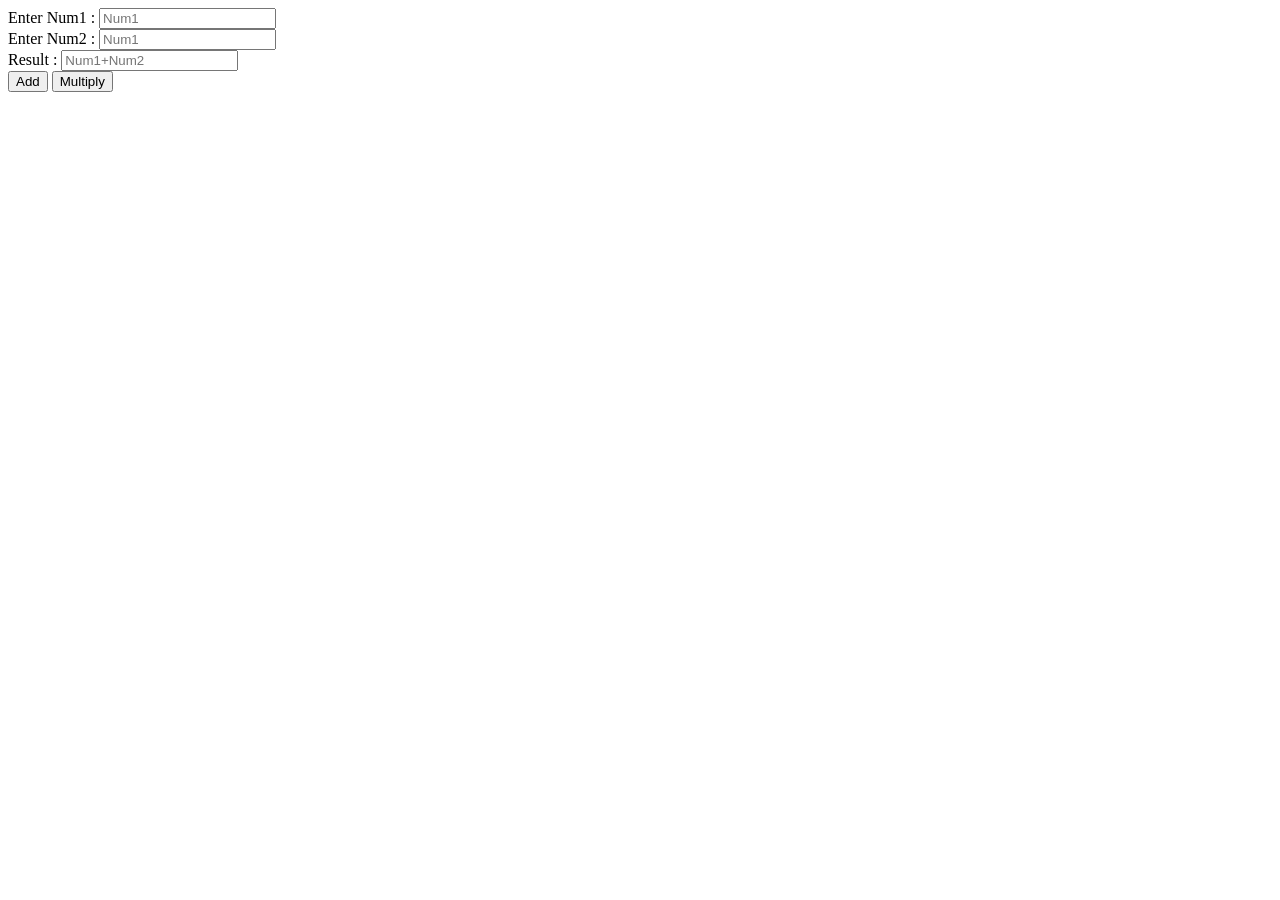
<file: add&multbtn.html>
<!DOCTYPE html>
<html lang="en">
<head>
    <meta charset="UTF-8">
    <meta name="viewport" content="width=device-width, initial-scale=1.0">
    <title>Document</title>
    <script>
        function displayaddTwo(){
            var num1 = parseInt(document.getElementById("n1").value);
         var num2 = parseInt(document.getElementById("n2").value);
         var add =num1+num2;
         document.getElementById("n3").value=add;
        }
        function displayaMultiplyTwo(){
            var num1 = parseInt(document.getElementById("n1").value);
         var num2 = parseInt(document.getElementById("n2").value);
         var mul =num1*num2;
         document.getElementById("n3").value=mul;
        }
    </script>
</head>
<body>
    <label>Enter Num1 :</label>
    <input type="text" placeholder="Num1" id="n1"><br>
    <label>Enter Num2 :</label>
    <input type="text" placeholder="Num1" id="n2"><br>
    <label>Result :</label>
    <input type="text" placeholder="Num1+Num2" id="n3"><br>
    <button onclick="displayaddTwo()">Add</button>
    <button onclick="displayaMultiplyTwo()">Multiply</button>
</body>
</html>
</file>
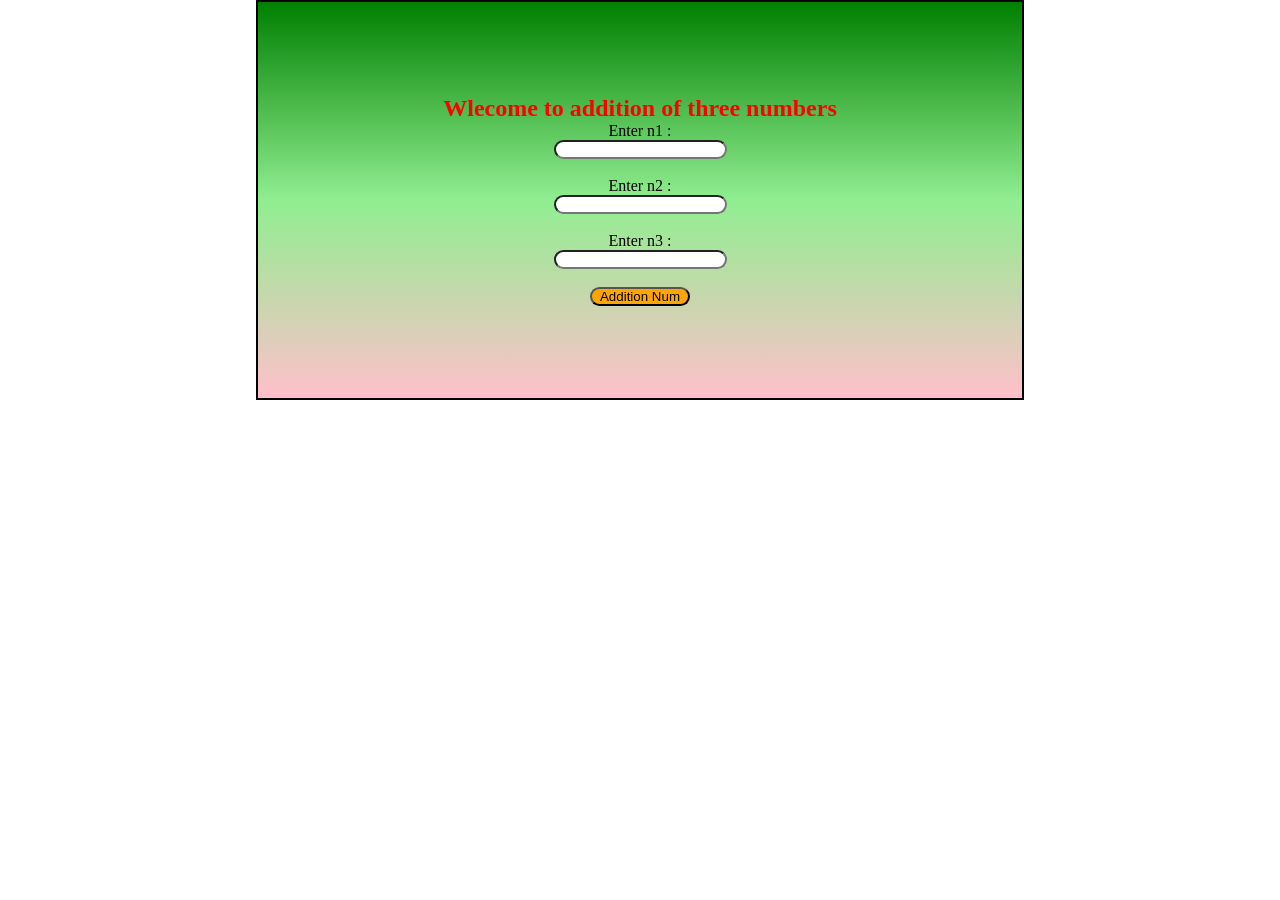
<file: additio.html>
<!DOCTYPE html>
<html lang="en">
<head>
    <meta charset="UTF-8">
    <meta name="viewport" content="width=device-width, initial-scale=1.0">
    <title>Document</title>
    <style>
        *{
            margin: 0%;
            padding: 0%;
            box-sizing: border-box;
        }
         body{
            height: 400px;
            display: flex;
            justify-content: center;
            align-items: center;
        }
        .container{
            height: 400px;
            width:60%;
            display: flex;
            justify-content: center;
            text-align: center;
            align-items: center;
            flex-direction: column;
            border: 2px solid black;
            background-image:linear-gradient(green,lightgreen,pink);
        }
        h1{
            color:red;
        }
        input:active{
            background-color: pink;
            border-radius: 10px;
        }
        input{
            border-radius: 10px;
        }
        button{
            background-color: orange;
            border-radius: 10px;
            width: 100px;
        }
        button:hover{
            background-color: rgb(84, 215, 202);
             transform: scale(1.06);
        }
    </style>
</head>
<body>
    <section class="container">
    <h1>Wlecome to addition of three numbers</h1>
    <label>Enter n1 :</label>
    <input type="text" id="n1"><br>
    <label>Enter n2 :</label>
    <input type="text" id="n2"><br>
    <label>Enter n3 :</label>
    <input type="text" id="n3"><br>
    <button onclick="addnum()">Addition Num</button>
    <script type="text/javascript" src="additio.js"></script>
    </section>
</body>
</html>
</file>
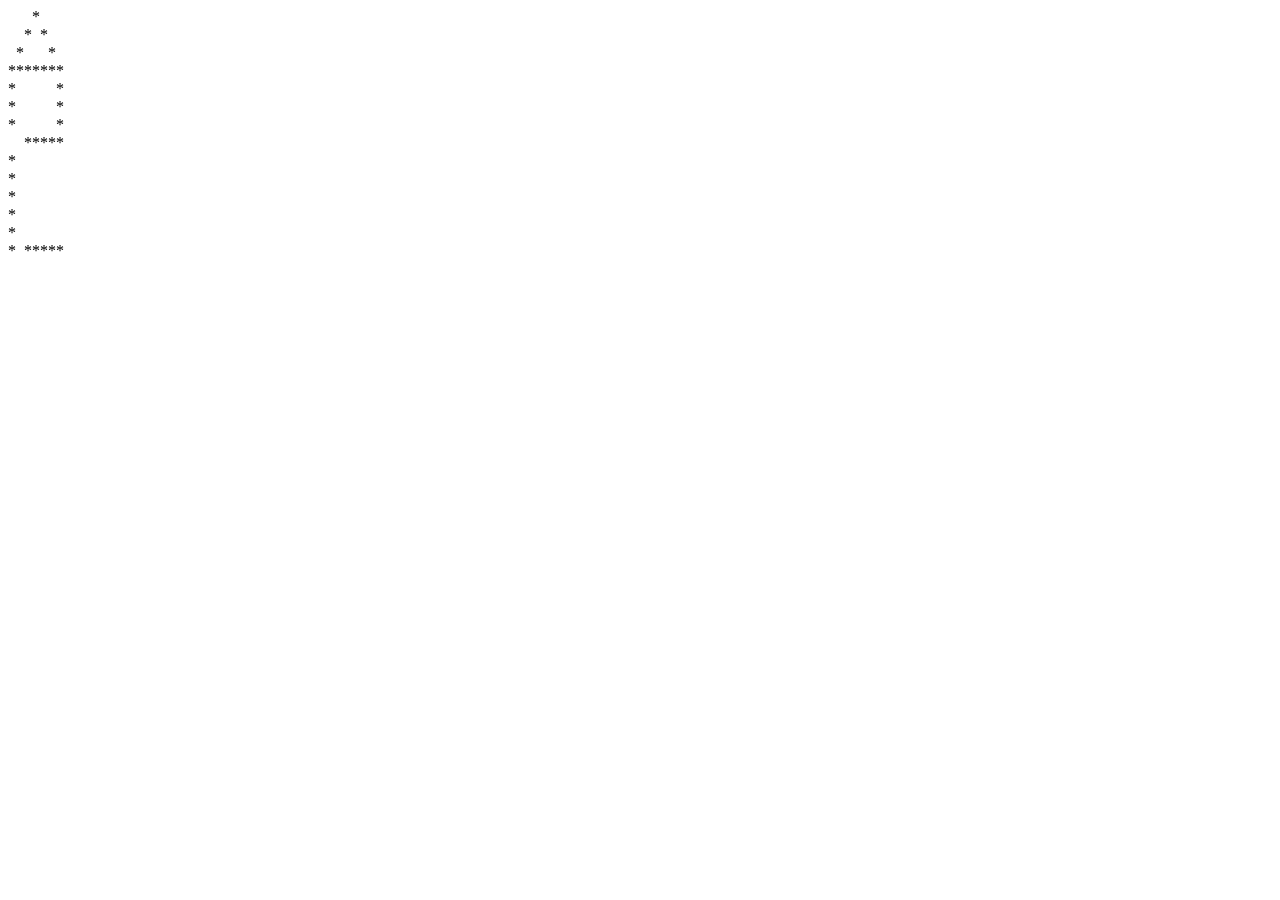
<file: alphabtes.html>
<!DOCTYPE html>
<html lang="en">
<head>
    <meta charset="UTF-8">
    <meta name="viewport" content="width=device-width, initial-scale=1.0">
    <title>Document</title>
</head>
<body>
    <script>
//      *      
//    *   *    
//   *      *  
// * * * * * *
// *         *
// *         *
// *         *

        for(let j=1; j<=7; j++){
            for(let i=1; i<=7; i++){
                if(j==4 || j+i==5 || i-j==3 || i==1&&j>=4 || i==7&&j>=4){
                    document.write("*")
                } else{
                    document.write("&nbsp;&nbsp;")
                }
            }
            document.write("<br>")
        }

//  *****
// *            
// *            
// *            
// *            
// *            
//  *****        
        for(let j=1; j<=7; j++){
            for(let i=1; i<=7; i++){
                if(j==1&&i>=3 || i==1&&j>=2 ||j==7&&i>=3){
                 document.write("*")
                } else{
                    document.write("&nbsp;&nbsp;")
                }
            }
            document.write("<br>")
        }
    </script>
</body>
</html>
</file>
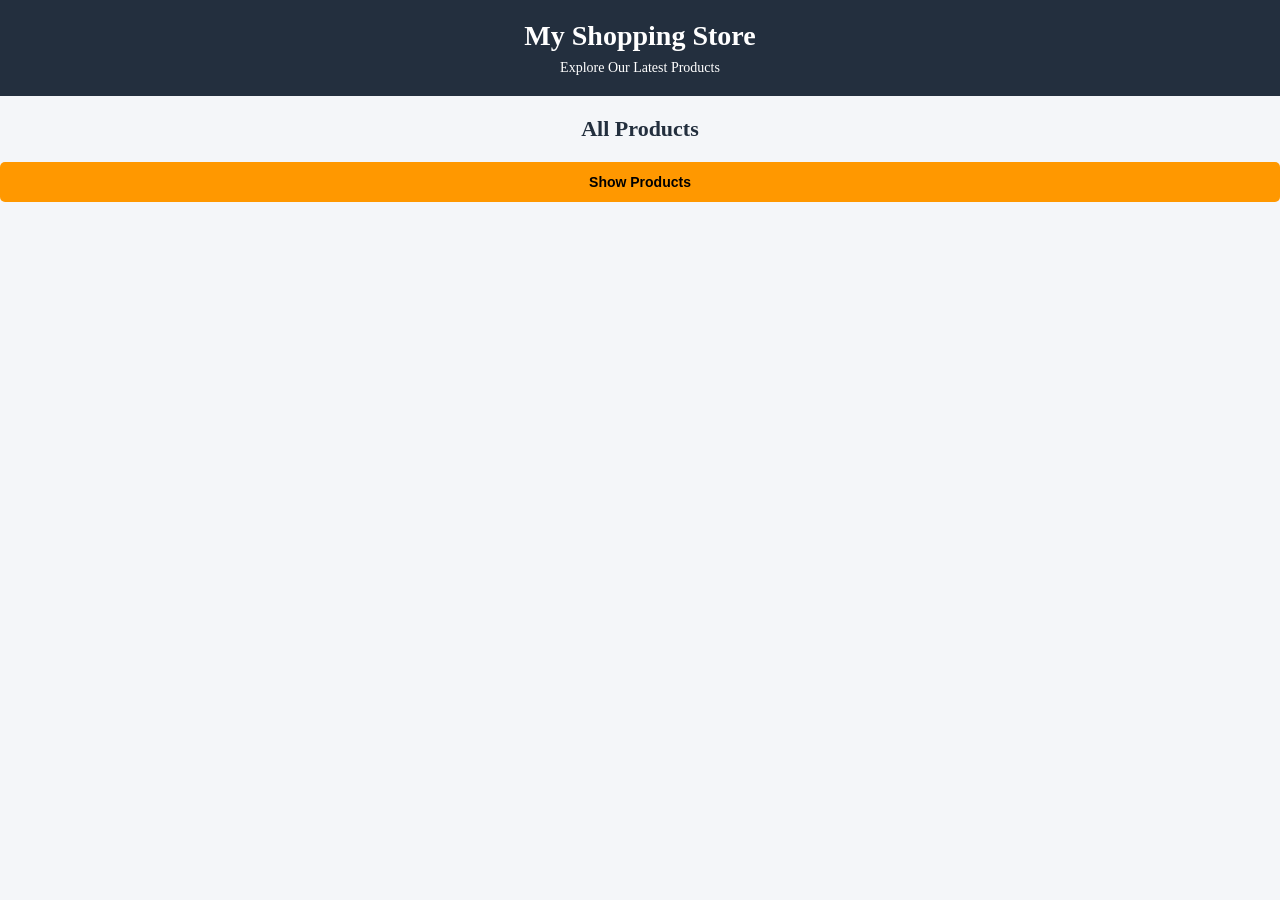
<file: fetch.html>
<!DOCTYPE html>
<html lang="en">
<head>
    <meta charset="UTF-8">
    <meta name="viewport"
          content="width=device-width, initial-scale=1.0">

    <title>My Shopping Store</title>

    <link rel="stylesheet" href="fetch.css">
    <script src="fetch.js" defer></script>
</head>
<body>

    <header>
        <h1>My Shopping Store</h1>
        <p>Explore Our Latest Products</p>
    </header>

    <main>
        <h2>All Products</h2>
        <button id="showProductsBtn">
            Show Products
        </button>
        <p id="message" role="status"></p>

        <div id="productContainer"
             class="product-container">
        </div>

    </main>

</body>
</html>
</file>
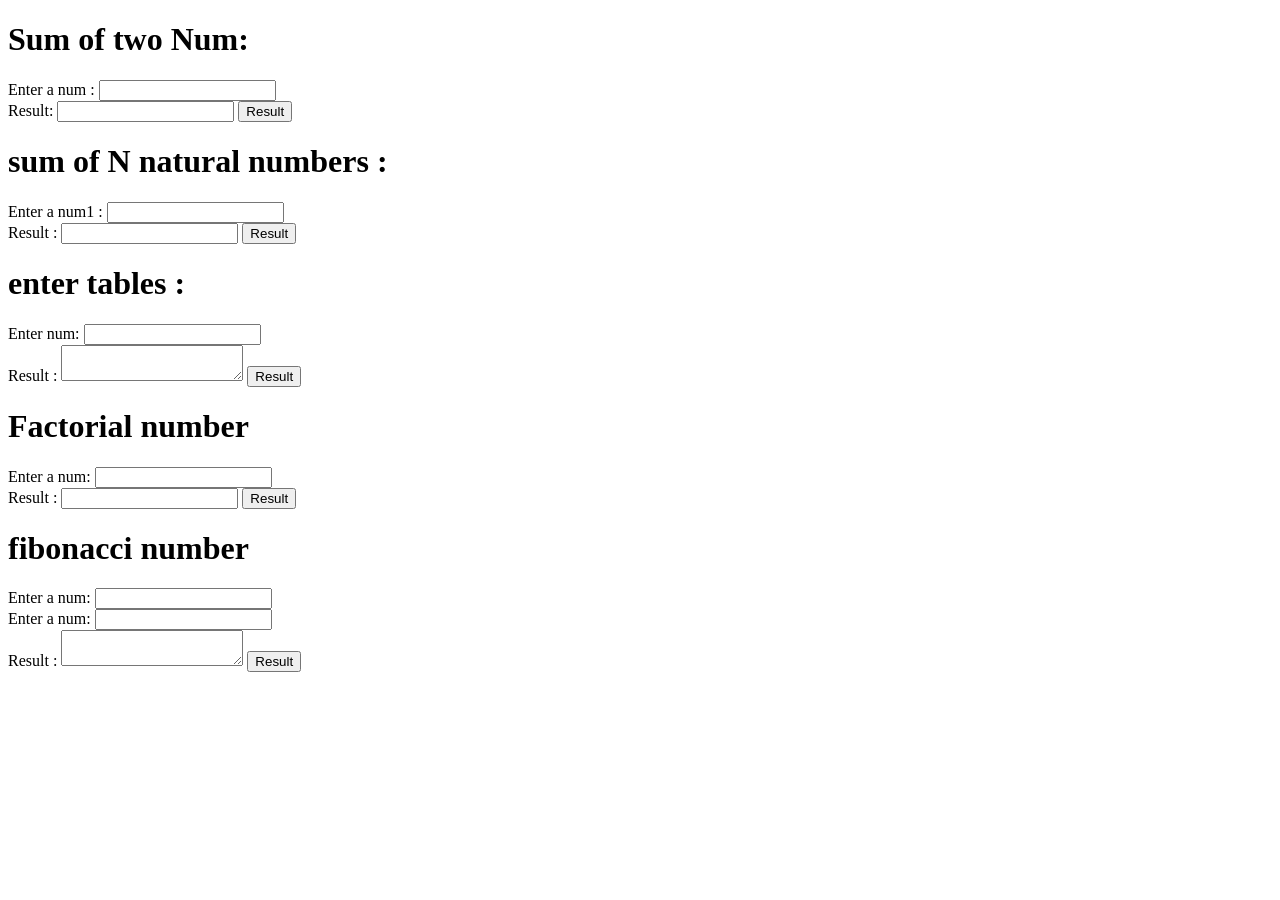
<file: forlooptask.html>
<!DOCTYPE html>
<html lang="en">
<head>
    <meta charset="UTF-8">
    <meta name="viewport" content="width=device-width, initial-scale=1.0">
    <title>Document</title>
</head>
<body>
    <h1>Sum of two Num:</h1>
    <label for="">Enter a num :</label>
    <input type="text" id="a1"><br>
    <label for="">Result:</label>
    <input type="text"  id="a3">
    <button onclick="add()">Result</button>
    <script type="text/javascript" src="forlooptask.js"></script>
    <br>
    <h1>sum of N natural numbers :</h1>
    <label for="">Enter a num1 :</label>
    <input type="text"  id="b1"><br>
    <label for="">Result :</label>
    <input type="text"  id="b2">
    <button onclick="natural()">Result</button>
    <script type="text/javascript" src="forlooptask.js"></script>
    <br>
    <h1>enter tables :</h1>
    <label for="">Enter num:</label>
    <input type="text"  id="c1"><br>
    <label for="">Result :</label>
    <textarea name="" id="c2"></textarea>
    <button onclick="table()">Result</button>
    <script type="text/javascript" src="forlooptask.js"></script>
    <br>
    <h1>Factorial number</h1>
    <label for="">Enter a num:</label>
    <input type="text" name="" id="e1"><br>
    <label for="">Result :</label>
    <input type="text" name="" id="e2">
    <button onclick="factor()">Result</button>
    <script type="text/javascript" src="forlooptask.js"></script>
    <br>
    <h1>fibonacci number</h1>
    <label for="">Enter a num:</label>
    <input type="text" name="" id="f1"><br>
    <label for="">Enter a num:</label>
    <input type="text" name="" id="f2"><br>
    <label for="">Result :</label>
   <textarea name="" id="f3"></textarea>
    <button onclick="fibonacci()">Result</button>
    <script type="text/javascript" src="forlooptask.js"></script>
</body>
</html>
</file>
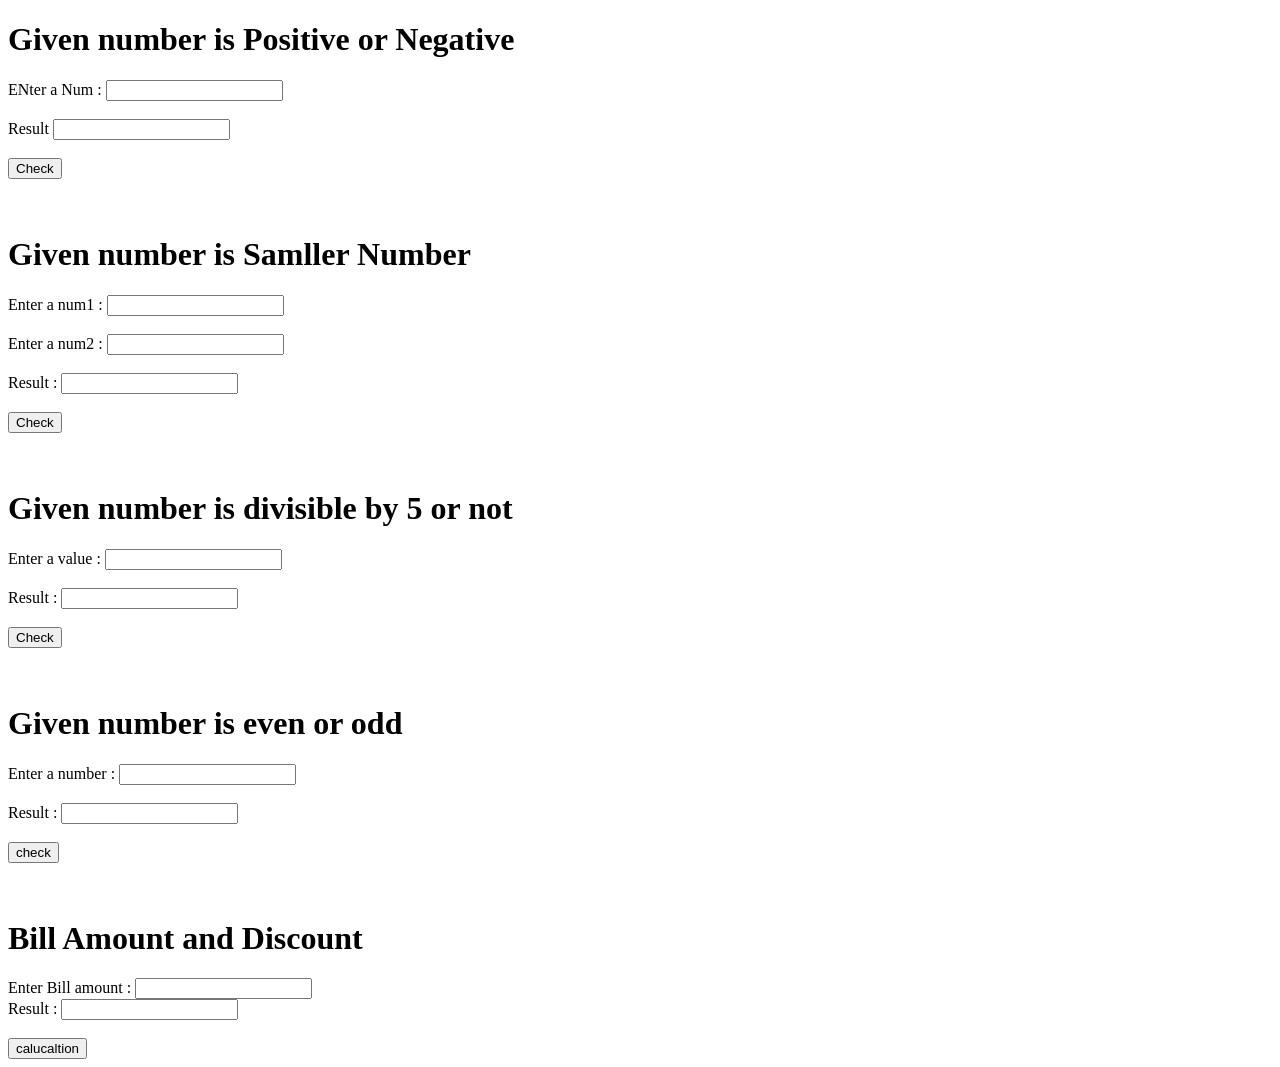
<file: if.html>
<!DOCTYPE html>
<html lang="en">
<head>
    <meta charset="UTF-8">
    <meta name="viewport" content="width=device-width, initial-scale=1.0">
    <title>Document</title>
</head>
<body>
    <h1>Given number is Positive or Negative</h1>
    <label for="">ENter a Num :</label>
    <input type="text"  id="a1"><br>
    <br>
    <label for="">Result</label>
    <input type="text"  id="a2"><br>
    <br>
    <button onclick="positive()">Check</button>
    <script type="text/javascript" src="if.js"></script>
    <br>
    <br>
    <br>
    <h1>Given number is Samller Number</h1>
    <label for="">Enter a num1 :</label>
    <input type="text"  id="n1"><br>
    <br>
    <label for="">Enter a num2 :</label>
    <input type="text" id="n2"><br>
    <br>
    <label for="">Result :</label>
    <input type="text"  id="a"><br>
    <br>
    <button onclick="smaller()">Check</button>
     <script type="text/javascript" src="if.js"></script>
     <br>
     <br>
     <br>
     <h1>Given number is divisible by 5 or not</h1>
     <label for="">Enter a value :</label>
     <input type="text"  id="b"><br>
     <br>
     <label for="">Result :</label>
     <input type="text" id="b1"><br>
     <br>
     <button onclick="divisible()">Check</button>
     <script type="text/javascript" src="if.js"></script>
    <br>
    <br>
    <br>
    <h1>Given number is even or odd</h1>
    <label for="">Enter a number :</label>
    <input type="text"  id="c"><br>
    <br>
    <label for="">Result :</label>
    <input type="text"  id="c1"><br>
    <br>
    <button onclick="even()">check</button>
    <script type="text/javascript" src="if.js"></script>
    <br>
    <br>
    <br>
    <h1>Bill Amount and Discount</h1>
    <label for="">Enter Bill amount :</label>
    <input type="text"  id="amount"><br>
    <label for="">Result :</label>
    <input type="text"  id="d1"><br>
    <br>
    <button onclick="bill()">calucaltion</button>
    <script type="text/javascript" src="if.js"></script>
</body>
</html>
</file>
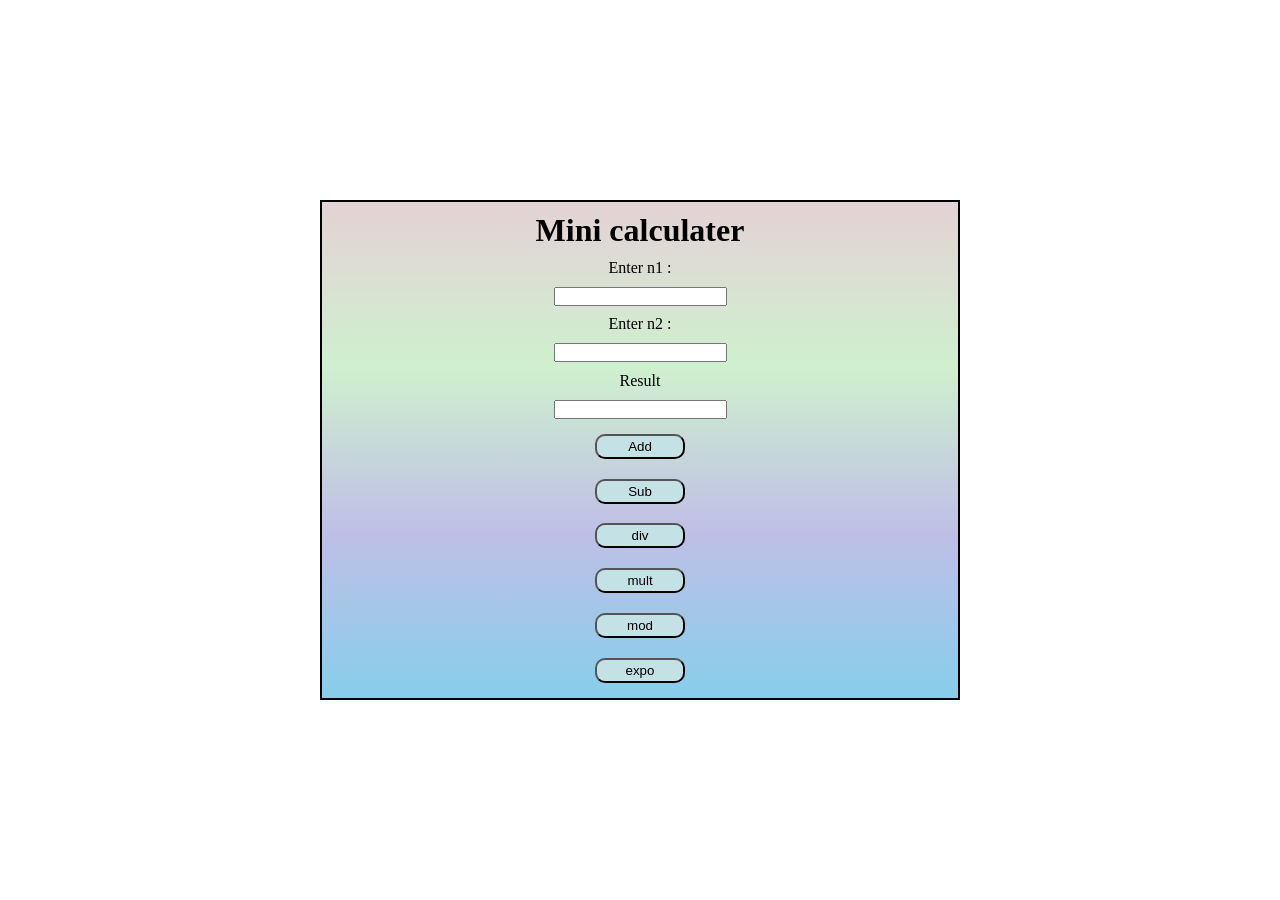
<file: mini calculater.html>
<!DOCTYPE html>
<html lang="en">
<head>
    <meta charset="UTF-8">
    <meta name="viewport" content="width=device-width, initial-scale=1.0">
    <title>Document</title>
    <script>
        function addition()
        {
            var n1 =parseInt(document.getElementById("n1").value)
            var n2 =parseInt(document.getElementById("n2").value)
            var sum =n1+n2
             var sum =document.getElementById("n3").value=sum;
        }
         function subtration()
        {
            var n1 =parseInt(document.getElementById("n1").value)
            var n2 =parseInt(document.getElementById("n2").value)
            var sum =n1-n2
             var sum =document.getElementById("n3").value=sum;
        }
           function division()
        {
            var n1 =parseInt(document.getElementById("n1").value)
            var n2 =parseInt(document.getElementById("n2").value)
            var sum =n1/n2
             var sum =document.getElementById("n3").value=sum;
        }
         function multiply()
        {
            var n1 =parseInt(document.getElementById("n1").value)
            var n2 =parseInt(document.getElementById("n2").value)
            var sum =n1*n2
             var sum =document.getElementById("n3").value=sum;
        }
         function modules()
        {
            var n1 =parseInt(document.getElementById("n1").value)
            var n2 =parseInt(document.getElementById("n2").value)
            var sum =n1%n2
             var sum =document.getElementById("n3").value=sum;
        }
         function expo()
        {
            var n1 =parseInt(document.getElementById("n1").value)
            var n2 =parseInt(document.getElementById("n2").value)
            var sum =n1**n2
            var sum =document.getElementById("n3").value=sum;
        }
    </script>
    <style>
        *{
            margin: 0%;
            padding: 0%;
            box-sizing: border-box;
        }
        body{
            display: flex;
            align-items: center;
            justify-content: center;
            height: 100vh;
        }
        .container{
            height: 500px;
            width: 50%;
            border: 2px solid black;
            background-image: linear-gradient(rgb(228, 210, 213),rgb(207, 240, 207),rgb(191, 191, 230),skyblue);
            display: flex;
            justify-content:space-evenly;
            align-items: center;
            flex-direction: column;
        }
        button{
            width:90px;
            height: 25px;
            border-radius: 10px;
            margin: 5px;
            background-color:rgb(196, 225, 229);
        }
    </style>
</head>
<body>
    <div class="container">
        <h1>Mini calculater</h1>
    <label>Enter n1 :</label>
    <input type="text" name="" id="n1">
     <label>Enter n2 :</label>
     <input type="text" name="" id="n2">
     <label>Result</label>
     <input type="text" name="" id="n3">
     <button onclick="addition()">Add</button>
     <button onclick="subtration()">Sub</button>
     <button onclick="division()">div</button>
     <button onclick="multiply()">mult</button>
     <button onclick="modules()">mod</button>
     <button onclick="expo()">expo</button>
     </div>
</body>
</html>
</file>
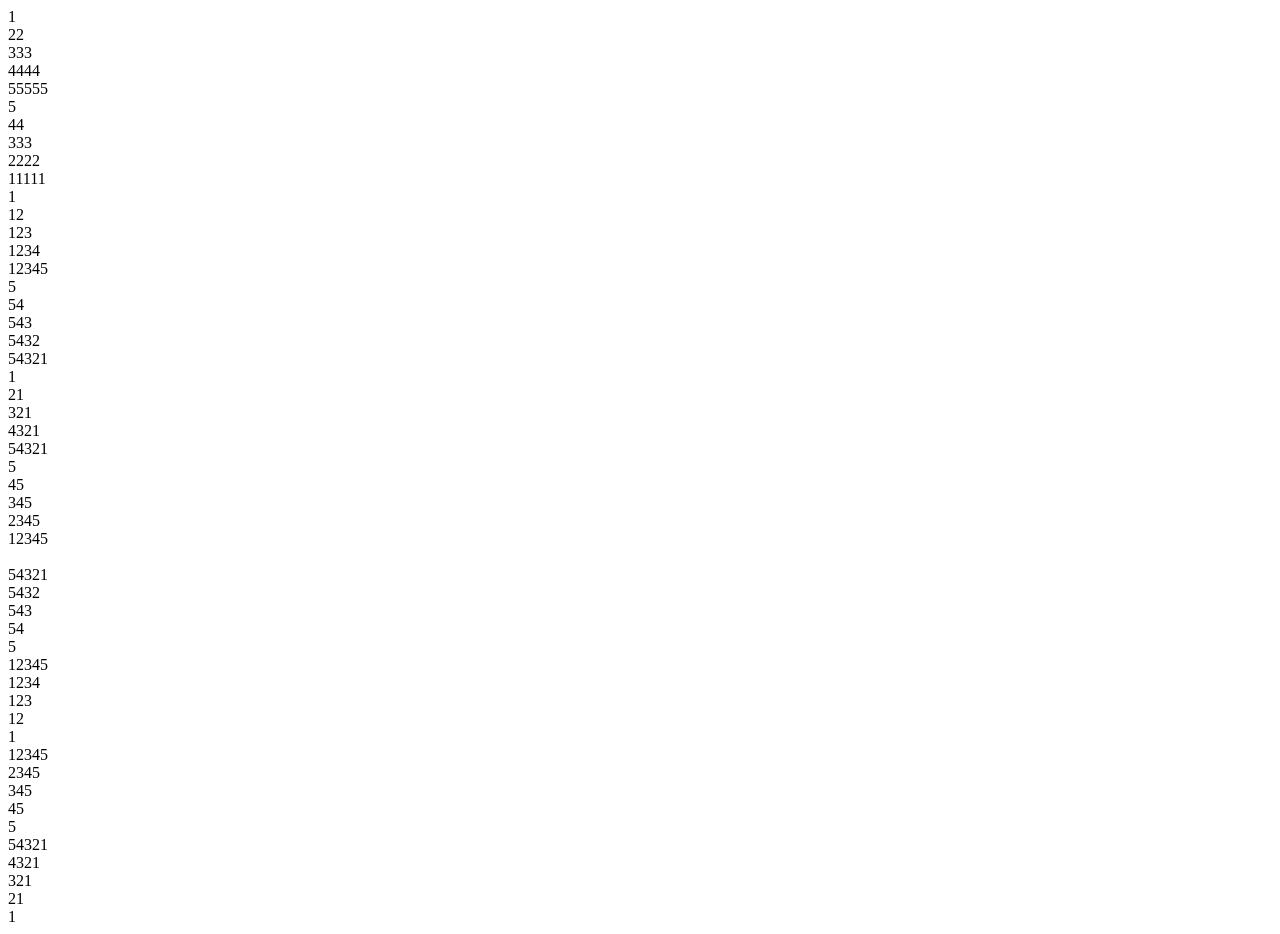
<file: patterns.html>
<!DOCTYPE html>
<html lang="en">
<head>
    <meta charset="UTF-8">
    <meta name="viewport" content="width=device-width, initial-scale=1.0">
    <title>Document</title>
</head>
<body>
<script>    
// 1
// 22
// 333
// 4444
// 55555
    for(let j=1; j<=5 ; j++){
        for(let i=1; i<=j ; i++){
            document.write(j)
        }
        document.write("<br>")
    }
        // 5
        // 44
        // 333
        // 2222
        // 11111
        for(let j=5; j>=1  ;j--){
            for(let i=5; i>=j; i--){
                document.write(j)
            }
            document.write(("<br>"));
            
        }
        // 1
        // 12
        // 123
        // 1234
        // 12345
        for(let j=1; j<=5; j++){
            for(let i=1; i<=j; i++){
                document.write(i)
            }
            document.write("<br>")
        }
        // 5
        // 54
        // 543
        // 5432
        // 54321
        for(let j=5; j>=1; j--){
            for(let i=5; i>=j; i--){
                document.write(i)
            }
            document.write("<br>")
        }
        // 1
        // 21
        // 321
        // 4321
        // 54321
        for(let j=1; j<=5; j++){
            for(let i=j; i>=1; i--){
                document.write(i)
            }
            document.write("<br>")
        }
        // 5
        // 45
        // 345
        // 2345
        // 12345
        for(let j=5; j>=1; j--){
            for(let i=j; i<=5; i++){
                document.write(i)
            }
            document.write("<br>")
        }
        document.write("<br>")
        // 54321
        // 5432
        // 543
        // 54
        // 5
        for(let j=1; j<=5; j++){
            for(let i=5; i>=j; i--){
                document.write(i)
            }
            document.write("<br>")
        }
        // 12345
        // 1234
        // 123
        // 12
        // 1
        for(let j=5; j>=1; j--){
            for(let i=1; i<=j; i++){
                document.write(i)
            }
            document.write("<br>")
        }
        // 12345
        // 2345
        // 345
        // 45
        // 5
        for(let j=1; j<=5; j++){
            for(let i=j; i<=5; i++){
                document.write(i)
            }
            document.write("<br>")
        }
        //  54321
        //  4321
        //  321
        //  21
        //  1
        for(let j=5; j>=1; j--){
            for(let i=j; i>=1; i--){
                document.write(i)
            }
            document.write("<br>")
        }
</script>
</body>
</html>
</file>
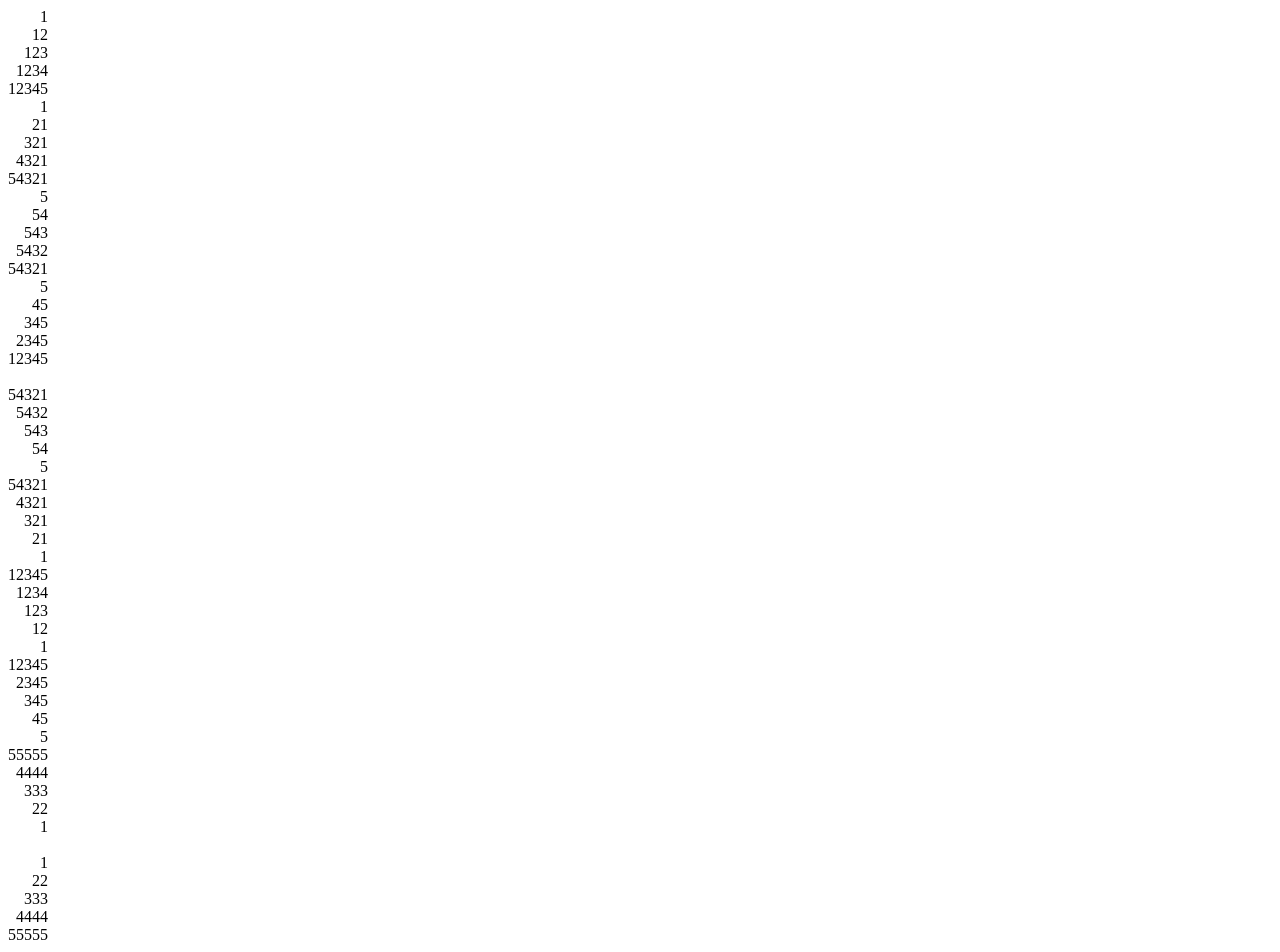
<file: patterntask.html>
<!DOCTYPE html>
<html lang="en">
<head>
    <meta charset="UTF-8">
    <meta name="viewport" content="width=device-width, initial-scale=1.0">
    <title>Document</title>
</head>
<body>
    <script>
    //     1
    //    12  
    //   123
    //  1234
    // 12345

    // 1
    // 12
    // 123
    // 1234
    // 12345
    for(let j=1; j<=5; j++){
        for(let s=5; s>j; s--){
            document.write("&nbsp;&nbsp;") 
        }
        for(let i=1; i<=j; i++){
            document.write(i)
        }
        document.write("<br>")
    }

    //     1
    //    21
    //   321
    //  4321
    // 54321

    // 1
    // 21
    // 321
    // 4321
    // 54321
    for(let j=1; j<=5; j++){
        for(let s=5; s>j; s--){
            document.write("&nbsp;&nbsp;") 
        }
        for(let i=j; i>=1; i--){
            document.write(i)
        }
       document.write("<br>")
    }

    //     5
    //    54
    //   543
    //  5432
    // 54321

    // 5
    // 54
    // 543
    // 5432
    // 54321
    for(let j=5; j>=1; j--){
        for(let s=1; s<j; s++){
          document.write("&nbsp;&nbsp;")  
        }
        for(let i=5; i>=j; i--){
            document.write(i)
        }
        document.write("<br>")
    }

    //     5
    //    45
    //   345
    //  2345
    // 12345

    // 5
    // 45
    // 345
    // 2345
    // 12345
    for(let j=5; j>=1; j--){
        for(let s=1; s<j; s++){
          document.write("&nbsp;&nbsp;")   
        }
        for(let i=j; i<=5; i++){
            document.write(i)
        }
        document.write("<br>")
    }
    document.write("<br>")

    // 54321
    //  5432
    //   543
    //    54
    //     5

    // 54321
    // 5432
    // 543
    // 54
    // 5
    for(let j=1; j<=5; j++){
        for(let s=1; s<j; s++){
            document.write("&nbsp;&nbsp;")    
        }
        for(let i=5; i>=j; i--){
           document.write(i) 
        }
        document.write("<br>")
    }

    // 54321
    //  4321
    //   321
    //    21
    //     1

    // 54321
    // 4321
    // 321
    // 21
    // 1
    for(let j=5; j>=1; j--){
        for(let s=5; s>j;  s--){
            document.write("&nbsp;&nbsp;") 
        }
        for(let i=j; i>=1; i--){
          document.write(i)   
        }
         document.write("<br>")
    }

    // 12345
    //  1234
    //   123
    //    12
    //     1

    // 12345
    // 1234
    // 123
    // 12
    // 1
    for(let j=5; j>=1; j--){
        for(let s=5; s>j;  s--){
           document.write("&nbsp;&nbsp;") 
        }
        for(let i=1; i<=j; i++){
           document.write(i)     
        }
         document.write("<br>")
    }

    // 12345
    //  2345
    //   345
    //    45
    //     5

    // 12345
    // 2345
    // 345
    // 45
    // 5
    for(let j=1; j<=5; j++){
        for(let s=1; s<j; s++){
            document.write("&nbsp;&nbsp;")  
        }
        for(let i=j; i<=5; i++){
           document.write(i)       
        }
        document.write("<br>")
    }

    // 55555
    //  4444
    //   333
    //    22
    //     1

    // 55555
    // 4444
    // 333
    // 22
    // 1
    for(let j=5; j>=1; j--){
        for(let s=5; s>j; s--){
         document.write("&nbsp;&nbsp;")     
        }
        for(let i=j; i>=1; i--){
          document.write(j)     
        }
        document.write("<br>")
    }

     document.write("<br>")
     
    //     1
    //    22
    //   333
    //  4444
    // 55555

    // 1
    // 22
    // 333
    // 4444
    // 55555
    // 
for(let j=1; j<=5; j++){
    for(let s=5; s>j; s--){
      document.write("&nbsp;&nbsp;") 
    }
        for(let i=j; i>=1; i--){
            document.write(j)  
        }
        document.write("<br>")
    }
    </script>
</body>
</html>
</file>
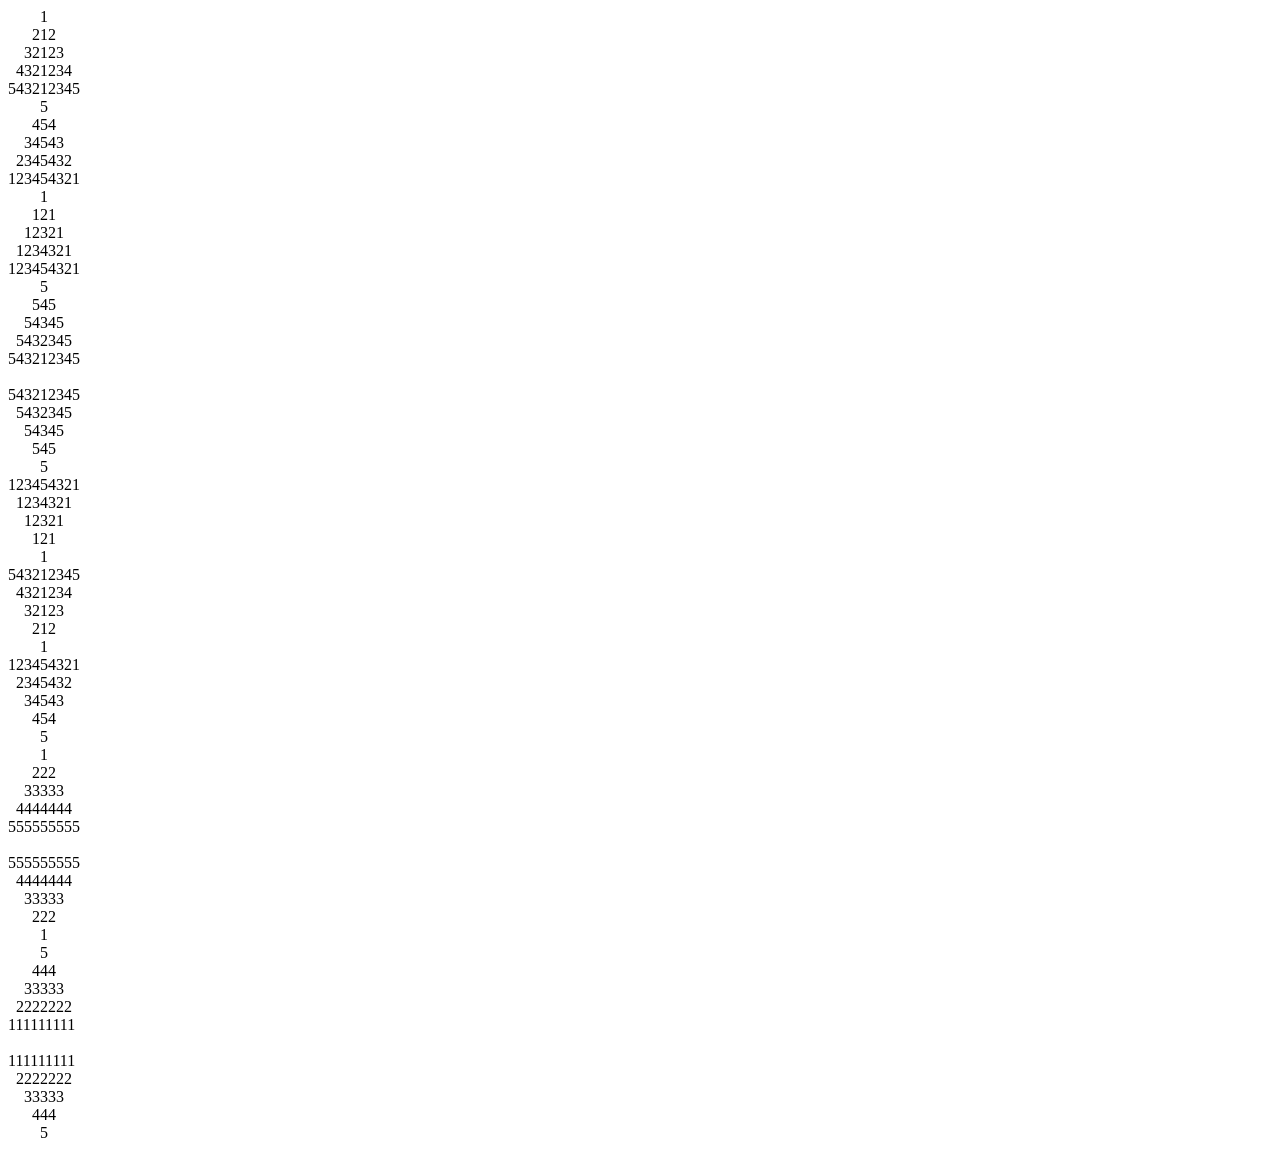
<file: pyramid.html>
<!DOCTYPE html>
<html lang="en">
<head>
    <meta charset="UTF-8">
    <meta name="viewport" content="width=device-width, initial-scale=1.0">
    <title>Document</title>
</head>
<body>
    <script>
    //      1
    //     212
    //    32123
    //   4321234
    //  543212345

    //     1
    //    21
    //   321
    //  4321
    // 54321

    // 1
    // 21
    // 321
    // 4321
    // 54321

     //     1
    //     212
    //    32123
    //   4321234
    //  543212345
    for(let j=1; j<=5; j++){
        for(let s=5; s>j; s--){
            document.write("&nbsp;&nbsp;")
        }
        for(let i=j; i>=1; i--){
            document.write(i)
        }
       for(let k=2; k<=j; k++){
         document.write(k)   
        }
        document.write("<br>")
    }

    //      5
    //     454
    //    34543
    //   2345432
    //  123454321

    //      5
    //     45
    //    345
    //   2345
    // 123345
    // 5
    // 45
    // 345
    // 2345
    // 12345
    for(let j=5; j>=1; j--){
        for(let s=1; s<j; s++){
           document.write("&nbsp;&nbsp;") 
        }
        for(let i=j; i<=5; i++){
           document.write(i) 
        }
        for(let k=4; k>=j; k--){
            document.write(k)   
        }
          document.write("<br>")
    }

    //     1
    //    121
    //   12321
    //  1234321
    // 123454321

    //      1
    //     12
    //    123
    //   1234
    //  12345

    // 1
    // 12
    // 123
    // 1234
    // 12345
    for(let j=1; j<=5; j++){
        for(let s=5; s>j; s--){
            document.write("&nbsp;&nbsp;")  
        }
        for(let i=1; i<=j; i++){
          document.write(i)   
        }
         for(let k=j-1; k>=1; k--){
                document.write(k)
            }
         document.write("<br>")
    }

    //     5
    //    545
    //   54345
    //  5432345
    // 543212345

    //     5
    //    54
    //   543
    //  5432
    // 54321

    // 5
    // 54
    // 543
    // 5432
    // 54321
    for(let j=5; j>=1; j--){
        for(let s=1; s<j;s++){
           document.write("&nbsp;&nbsp;")  
        }
        for(let i=5; i>=j; i--){
           document.write(i)    
        }
        for(let k=j+1; k<=5; k++){
         document.write(k)   
        }
        document.write("<br>")
    }
 document.write("<br>")
        // 543212345
        //  5432345
        //   54345
        //    545
        //     5

        // 54321
        //  5432
        //   543
        //    54
        //     5

        // 54321
        // 5432
        // 543
        // 54
        // 5
        for(let j=1; j<=5; j++){
            for(let s=1; s<j; s++){
              document.write("&nbsp;&nbsp;")    
            }
            for(let i=5; i>=j; i--){
                document.write(i)    
            }
            for(let k=j+1; k<=5; k++){
                document.write(k)   
            }
             document.write("<br>")
        }

        //    123454321
        //     1234321
        //      12321
        //       121
        //        1

        // 12345
        //  1234
        //   123
        //    12
        //     1

        // 12345
        // 1234
        // 123
        // 12
        // 1
        for(let j=5; j>=1; j--){
            for(let s=5; s>j; s--){
                 document.write("&nbsp;&nbsp;")  
            }
           for(let i=1; i<=j; i++){
             document.write(i)  
           }
           for(let k=j-1; k>=1; k--){
            document.write(k)   
           } 
            document.write("<br>")
        }

            // 543212345
            //  4321234
            //   32123
            //    212
            //     1

            // 54321
            //  4321
            //   321
            //    21
            //     1

            // 54321
            // 4321
            // 321
            // 21
            // 1
            for(let j=5; j>=1; j--){
                for(let s=5; s>j; s--){
                   document.write("&nbsp;&nbsp;")  
                }
                for(let i=j; i>=1; i--){
                   document.write(i)    
                }
                for(let k=2; k<=j; k++){
                    document.write(k)   
                }
                 document.write("<br>")
            }

                // 123454321
                //  2345432
                //   34543
                //    454
                //     5

                // 12345
                //  2345
                //   345
                //    45
                //     5

                // 12345
                // 2345
                // 345
                // 45
                // 5
                for(let j=1; j<=5; j++){
                    for(let s=1; s<j; s++){
                        document.write("&nbsp;&nbsp;") 
                    }
                    for(let i=j; i<=5; i++){
                       document.write(i)     
                    }
                    for(let k=4; k>=j; k--){
                        document.write(k)   
                    }
                    document.write("<br>")
                }

            //     1
            //    222
            //   33333
            //  4444444
            // 555555555

            //     1
            //    22
            //   333
            //  4444
            // 55555

            // 1
            // 22
            // 333
            // 4444
            // 55555
            for(let j=1; j<=5; j++){
                for(let s=5; s>j; s--){
                   document.write("&nbsp;&nbsp;")  
                }
                for(let i=1; i<=j; i++){
                     document.write(j) 
                }
                for(let k=2; k<=j; k++){
                    document.write(j)   
                }
                 document.write("<br>")
            }
             document.write("<br>")

            // 555555555
            //  4444444
            //   33333
            //    222
            //     1

            // 55555
            //  4444
            //   333
            //    22
            //     1

            // 55555
            // 4444
            // 333
            // 22
            // 1
            for(let j=5; j>=1; j--){
                for(let s=5; s>j; s--){
                   document.write("&nbsp;&nbsp;") 
                }
                for(let i=j; i>=1; i--){
                    document.write(j) 
                }
                for(let k=2; k<=j; k++){
                    document.write(j)   
                }
                 document.write("<br>")
            }

        //     5
        //    444
        //   33333
        //  2222222
        // 111111111

        //     5
        //    44
        //   333
        //  2222
        // 11111

        // 5
        // 44
        // 333
        // 2222
        // 11111
        for(let j=5; j>=1; j--){
            for(let s=1; s<j; s++){
                document.write("&nbsp;&nbsp;") 
            }
            for(let i=j; i<=5; i++){
                document.write(j) 
            }
            for(let k=4; k>=j; k--){
                document.write(j)   
            }
            document.write("<br>")
        }
        document.write("<br>")

        // 111111111
        //  2222222
        //   33333
        //    444
        //     5

        // 11111
        //  2222
        //   333
        //    44
        //     5

        // 11111
        // 2222
        // 333
        // 44
        // 5
        for(let j=1; j<=5; j++){
            for(let s=1; s<j; s++){
                document.write("&nbsp;&nbsp;") 
            }
            for(let i=j; i<=5; i++){
               document.write(j)  
            }
            for(let k=4; k>=j ; k--){
                document.write(j)   
            }
            document.write("<br>")
        }
    </script>
</body>
</html>
</file>
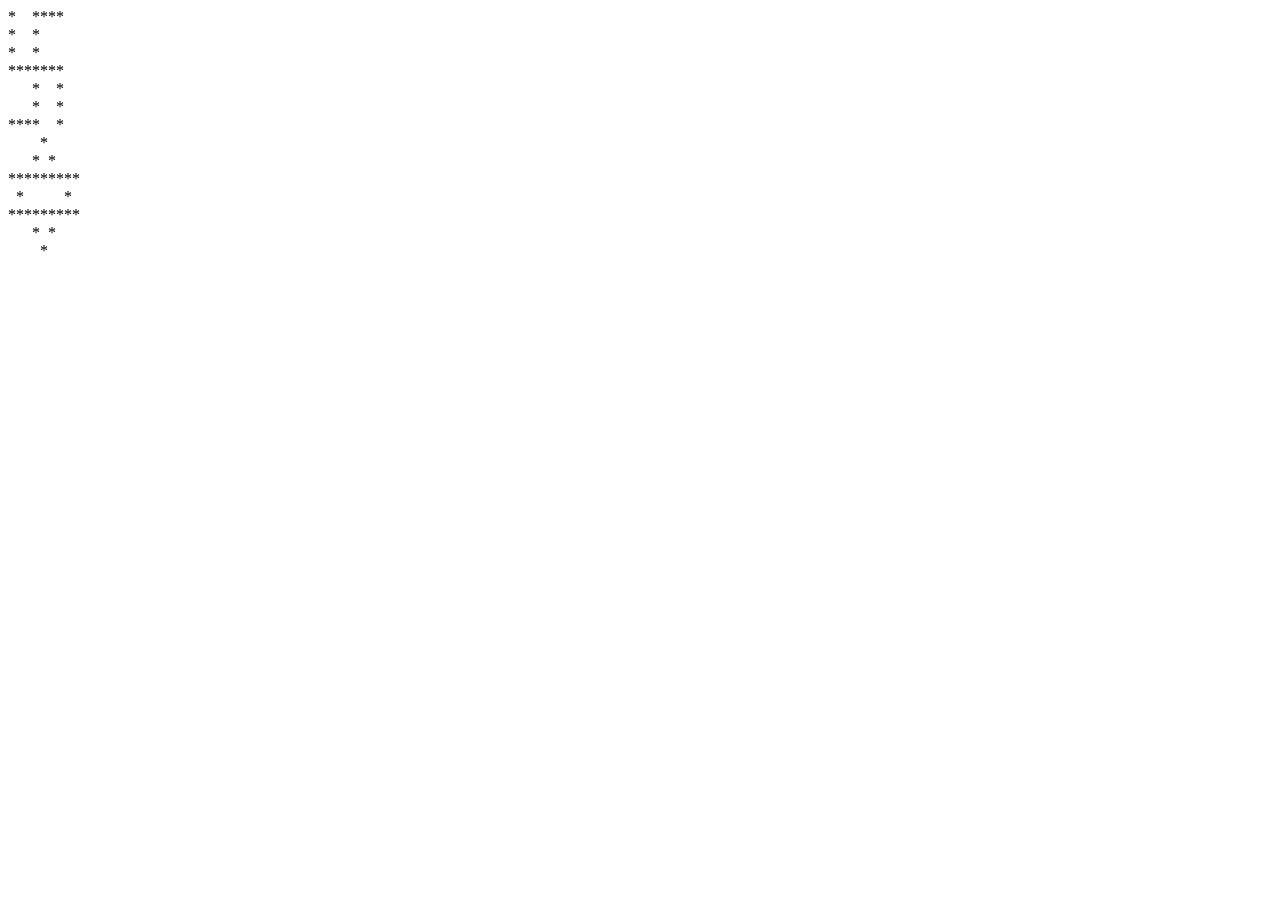
<file: swasthik.html>
<!DOCTYPE html>
<html lang="en">
<head>
    <meta charset="UTF-8">
    <meta name="viewport" content="width=device-width, initial-scale=1.0">
    <title>Document</title>
</head>
<body>
    <script>
            // *     * * * *     
            // *     *     
            // *     *     
            // * * * * * * *      
            //       *     *
            //       *     *
            // * * * *     *  
            for(let j=1; j<=7; j++){
                for(let i=1; i<=7; i++){
                    if(j==4 || i==4 || j==1&&i>=4 ||j==7&&i<=4  || i==1&&j<=4 || i==7&&j>=4){
                        document.write("*")
                    } else{
                        document.write("&nbsp;&nbsp;")
                    }
                }
                document.write("<br>")
            }

            for(let j=1; j<=7; j++){
                for(let i=1; i<=9; i++){
                    if(j==3||j==5||j+i==6||i-j==4||j+i==12||j==2+i){
                     document.write("*")
                    } else{
                        document.write("&nbsp;&nbsp;")
                    }
                }
                document.write("<br>")
            }
    </script>
</body>
</html>
</file>
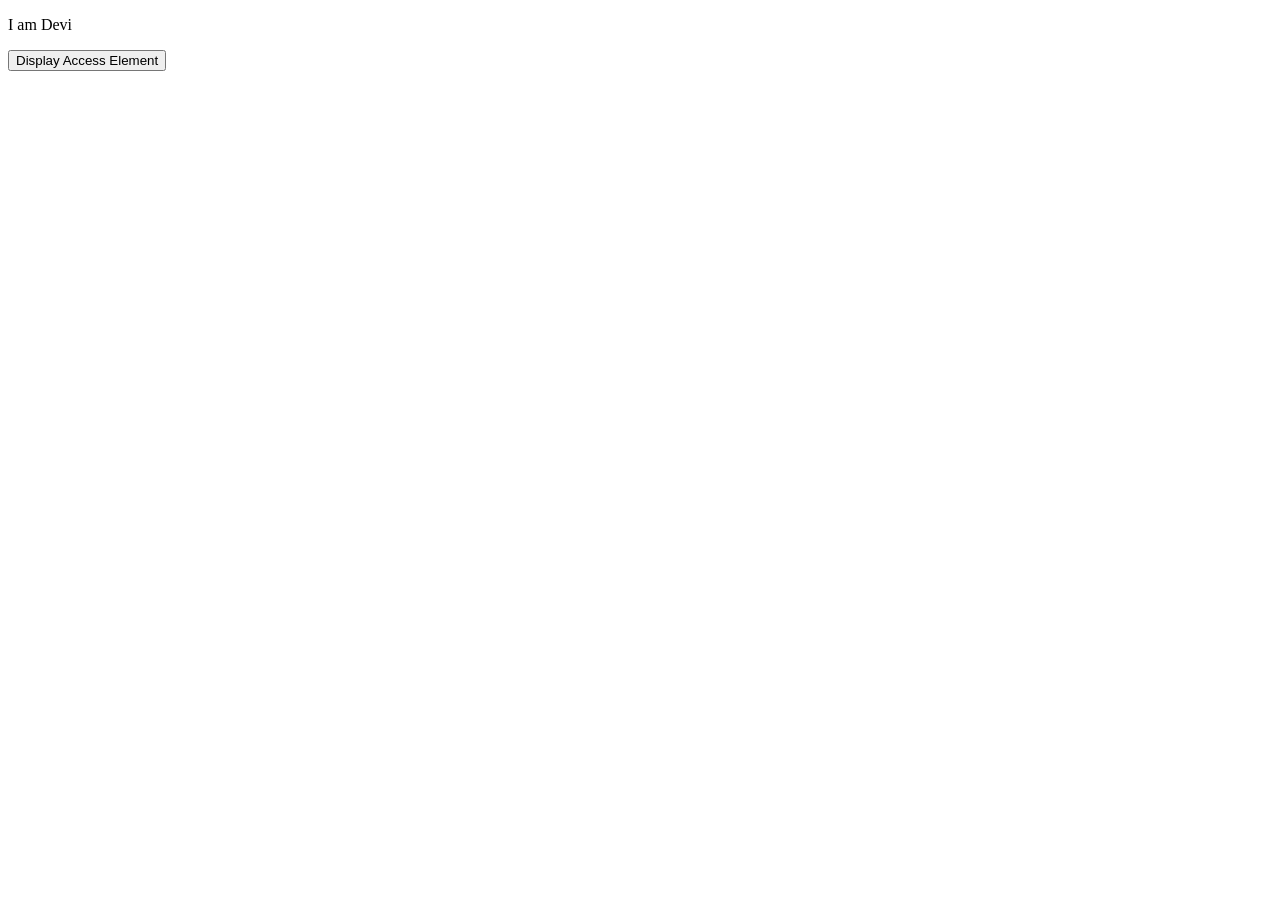
<file: task.html>
<!DOCTYPE html>
<html lang="en">
<head>
    <meta charset="UTF-8">
    <meta name="viewport" content="width=device-width, initial-scale=1.0">
    <title>Document</title>
</head>
<body>
    <!-- <h1>Welcome to function using numbers</h1>
    <button onclick="task()">Display</button> -->
     <p id="a">I am Devi</p>
     <button onclick="displayElem()">Display Access Element</button>

     <!-- <label>Enter Your Name :</label>
     <input type="text" id="text-box">
     <button onclick="displayName()">Display Name</button> -->
    <script type="text/javascript" src="task.js"></script>
</body>
</html>
</file>
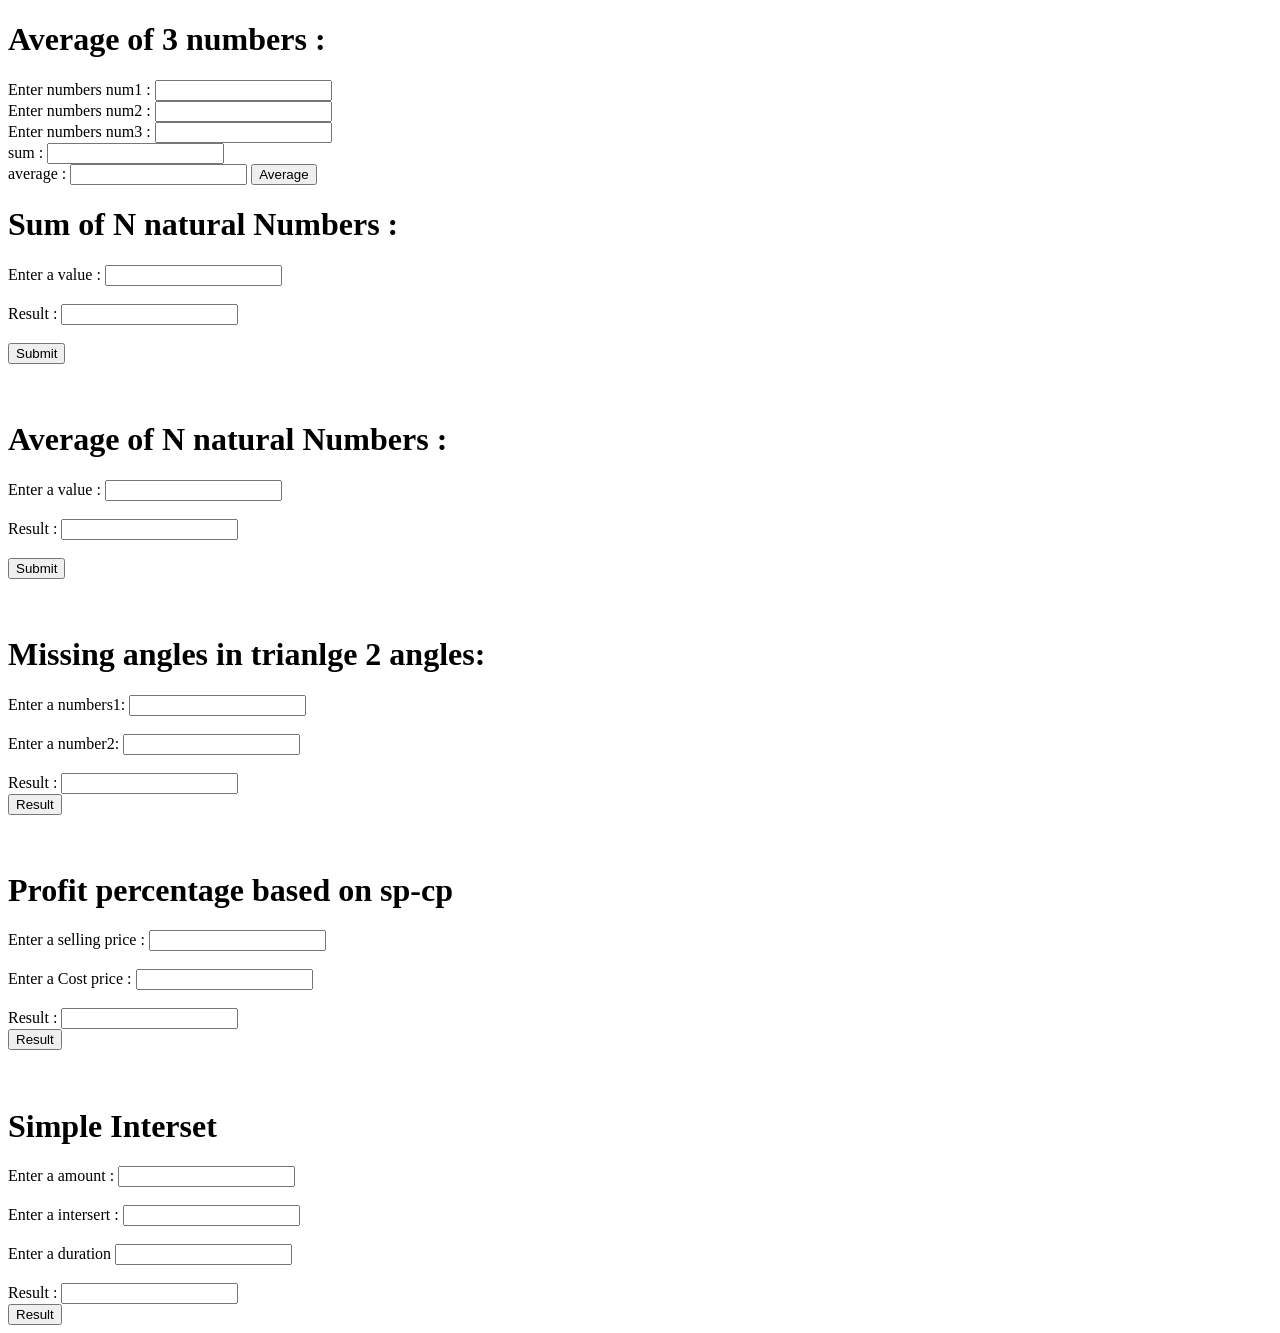
<file: task2.html>
<!DOCTYPE html>
<html lang="en">
<head>
    <meta charset="UTF-8">
    <meta name="viewport" content="width=device-width, initial-scale=1.0">
    <title>Document</title>
</head>
<body>
    <h1>Average of 3 numbers :</h1>
    <label for="">Enter numbers num1 :</label>
    <input type="text" name="" id="n1"><br>
    <label for="">Enter numbers num2 :</label>
    <input type="text" name="" id="n2"><br>
    <label for="">Enter numbers num3 :</label>
    <input type="text" name="" id="n3"><br>
    <label for="">sum :</label>
    <input type="result" name="" id="sum"><br>
    <label for="">average :</label>
    <input type="avg" name="" id="avg">
    <button onclick="avgnums()">Average</button>
    <h1>Sum of N natural Numbers :</h1>
    <label for="">Enter a value :</label>
    <input type="text" id="nat"><br>
    <br>
    <label for="">Result :</label>
    <input type="text"  id="s1"><br>
    <br>
    <button onclick="naturalnum()">Submit</button>
    <script type="text/javascript" src="task2.js"></script>
    <br>
    <br>
    <br>
    <h1>Average of N natural Numbers :</h1>
    <label for="">Enter a value :</label>
    <input type="text" id="num1"><br>
    <br>
    <label for="">Result :</label>
    <input type="text"  id="average"><br>
    <br>
    <button onclick="avgnum()">Submit</button>
    <script type="text/javascript" src="task2.js"></script>
    <br>
    <br>
    <br>
    <h1>Missing angles in trianlge 2 angles:</h1>
    <label for="">Enter a numbers1:</label>
    <input type="text" name="" id="n1"><br>
    <br>
    <label for="">Enter a number2:</label>
    <input type="text" name="" id="n2"><br>
    <br>
    <label for="">Result :</label>
    <input type="Result" name="" id="anglers"><br>
    <button onclick="missingnums()">Result</button>
    <script type="text/javascript" src="task2.js"></script>
    <br>
    <br>
    <br>
    <h1>Profit percentage based on sp-cp</h1>
        <label for="">Enter a selling price :</label>
        <input type="text" name="" id="numb1"><br>
        <br>
        <label for="">Enter a Cost price :</label>
        <input type="text" name="" id="numb2"><br>
        <br>
        <label for="">Result :</label>
        <input type="Result" name="" id="profitperc">
        <br>
        <button onclick="profitnum()">Result</button>
        <br>
        <br>
        <br>
        <h1>Simple Interset</h1>
        <label for="">Enter a amount :</label>
        <input type="text" name="" id="p1"><br>
        <br>
        <label for="">Enter a intersert :</label>
        <input type="text" name="" id="t1"><br>
        <br>
        <label for="">Enter a duration </label>
        <input type="text" name="" id="r1"><br>
        <br>
        <label for="">Result :</label>
        <input type="text" name="" id="simpleI">
        <br>
        <button onclick="intersetnum()">Result</button> 
        <script type="text/javascript" src="task2.js"></script>
</body>
</html>
</file>
<file: fetch.css>
* {
    margin: 0;
    padding: 0;
    box-sizing: border-box;
}

body {
    background-color: #f4f6f9;
    color: #333;
    min-height: 100vh;
    display: flex;
    flex-direction: column;
}

header {
    background-color: #232f3e;
    color: white;
    padding: 20px;
    display: flex;
    flex-direction: column;
    justify-content: center;
    align-items: center;
    gap: 8px;
}

header h1 {
    font-size: 28px;
}

header p {
    font-size: 14px;
}

main {
    display: flex;
    flex-direction: column;
    flex: 1;
    gap: 20px;
    padding: 20px 0;
}

main h2 {
    font-size: 22px;
    color: #232f3e;
    text-align: center;
}

#showProductsBtn {
    width: 100%;
    padding: 12px;
    background-color: #ff9800;
    border: none;
    border-radius: 5px;
    color: black;
    font-size: 14px;
    font-weight: bold;
    cursor: pointer;
}

.product-container {
    display: grid;
    grid-template-columns: repeat(3, 1fr);
    gap: 20px;
    padding: 0 35px;
}

.product-card {
    background-color: white;
    padding: 18px;
    border-radius: 10px;
    box-shadow: 0 3px 10px rgba(0, 0, 0, 0.1);
    display: flex;
    flex-direction: column;
    align-items: center;
    gap: 10px;
    text-align: center;
}

.product-image {
    width: 100%;
    height: 170px;
    object-fit: contain;
}

.product-title {
    font-size: 14px;
    font-weight: bold;
    line-height: 1.3;
    min-height: 55px;
}

.product-category {
    color: #888;
    font-size: 12px;
    text-transform: capitalize;
}

.product-price {
    color: #009c46;
    font-size: 20px;
    font-weight: bold;
}

.product-rating {
    color: #f5a000;
    font-size: 13px;
}

.buy-btn {
    width: 100%;
    padding: 12px;
    background-color: #ff9800;
    border: none;
    border-radius: 5px;
    font-size: 13px;
    font-weight: bold;
    color: black;
    cursor: pointer;
    margin-top: auto;
}

.buy-btn:hover {
    background-color: #e68900;
}
</file>
